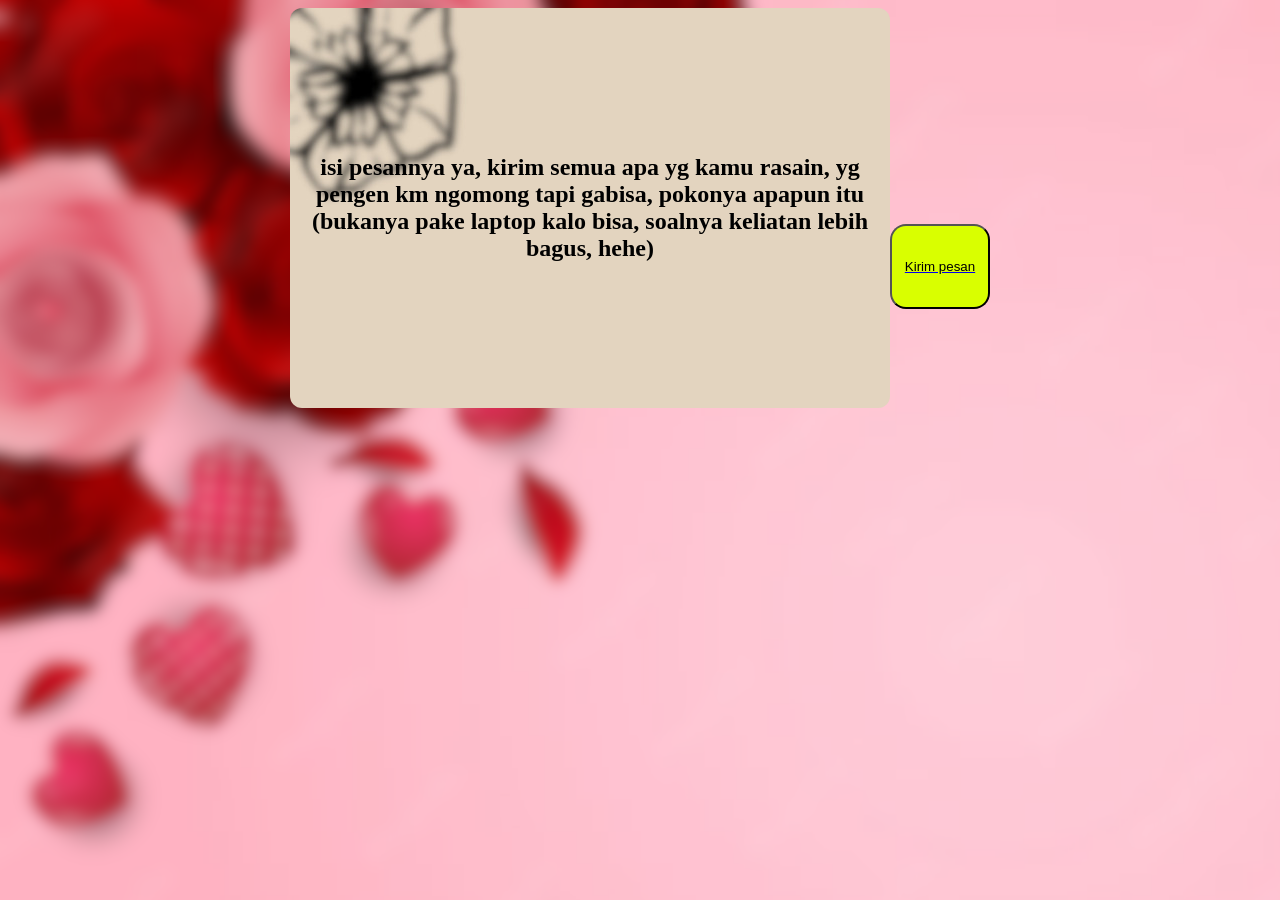
<file: index.html>
<!DOCTYPE html>
<html lang="en">
<head>
    <meta charset="UTF-8">
    <meta name="viewport" content="width=device-width, initial-scale=1.0">
    <title>Document</title>
</head>
<body>
    <div class="card">
       <center> <h2>isi pesannya ya, kirim semua apa yg kamu rasain, yg pengen km ngomong tapi gabisa, pokonya apapun itu (bukanya pake laptop kalo bisa, soalnya keliatan lebih bagus, hehe) </h2> </center><br> <br>
       


    </div>
    <br><br><br><br><br>
    <a href="Untitled-1.html">
        <br> <br><br><br><br> <br><br><br><br> <br><br><br>
        <button>Kirim pesan</button>



       </a>

    <link rel="stylesheet" href="css1.css">
</body>
</html>
</file>
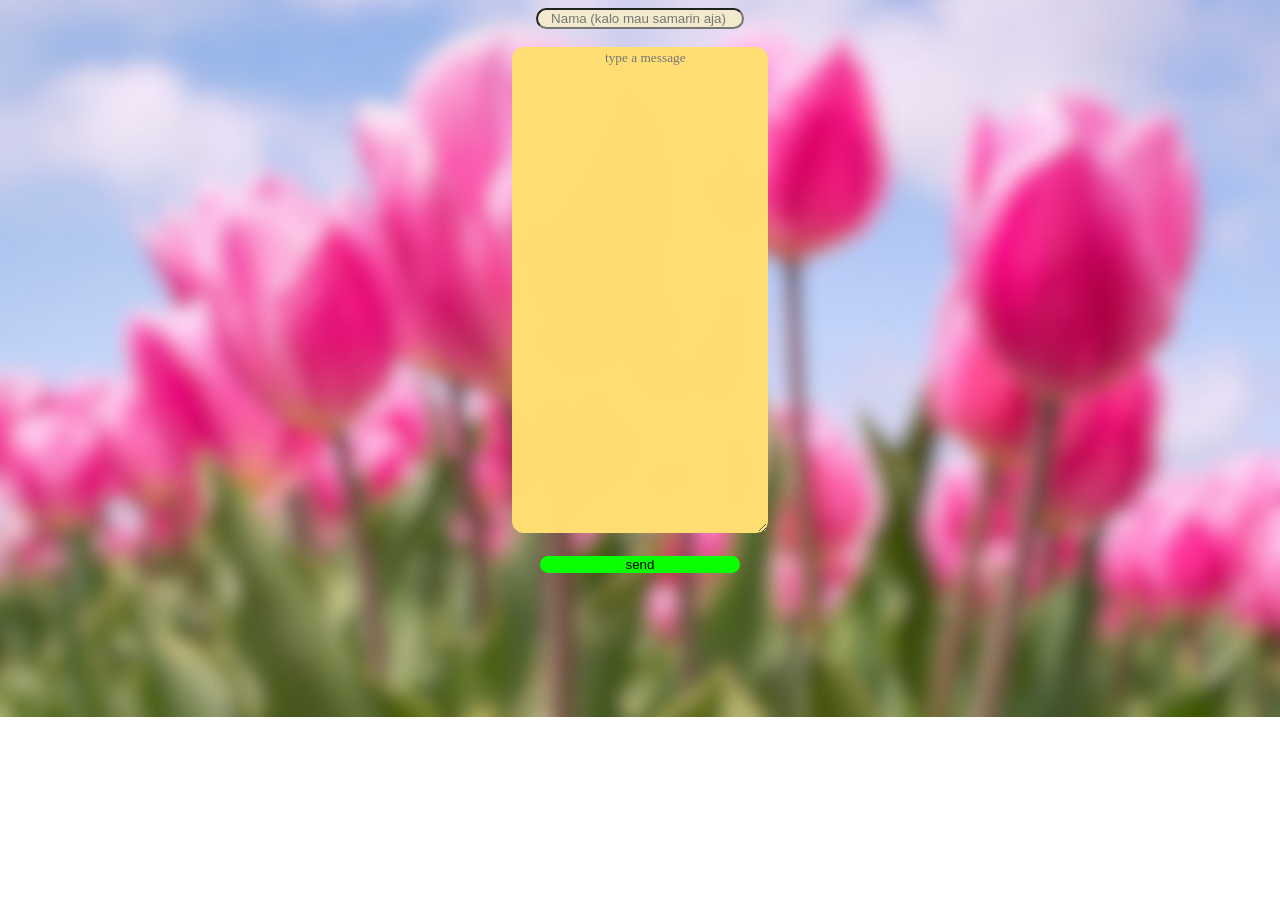
<file: Untitled-1.html>
<!DOCTYPE html>
<html lang="en">
<head>
    <meta charset="UTF-8">
    <meta name="viewport" content="width=device-width, initial-scale=1.0">
    <title>Document</title>
</head>
<body> <center>
    <div class="form">
    <form action="https://formspree.io/f/mrevoovd" method="post">
        <input type="text" name="nama" placeholder="   Nama (kalo mau samarin aja)" required> <br>
        <br>
        <textarea name="pesan" id="" cols="30" rows="30" placeholder="                           type a message" required></textarea>
        
            <br>
            <br>

            <div class="button">
                <button type="submit">send</button>


            </div>
        </div>
    </form>
</center>
    <link rel="stylesheet" href="Untitled-1.css">


</body>
</html>
</file>
<file: css1.css>
body{
justify-content: center;
display: flex;
background-image: url(ml.png);
}



.card{
width: 600px;
background-color: aqua;
border-color: rgb(0, 0, 0);
border-radius: 12px;
background-image: url(pubg.jpg);
height: 400px;
justify-content: center;
display: flex;
align-items: center;
}

button{
justify-content: center;
display: flex;
align-items: center;
width: 100px;
background-color: rgb(217, 255, 0);
height: 85px;
cursor: pointer;
transition: 0.3s;
border-radius: 16px;
}
button:hover{
transform: scale(1.1);


}
</file>
<file: Untitled-1.css>
body {
justify-content: center;
display: flex;
align-items: center;
background-image: url(ff.jpg); 
background-size: cover;
background-position: center;
background-repeat: no-repeat;


}

button{
width: 200px;
border-radius: 13px;
border: red;
cursor: pointer;
transition: 0.5s;
color: rgb(0, 0, 0);
background-color: rgb(11, 255, 3);

}

button:hover{
transform: scale(1.1);

}
textarea{
border-radius: 12px;
font-family: Cambria, Cochin, Georgia, Times, 'Times New Roman', serif;
width: 250px;
border-color: rgba(255, 222, 114, 0.993);
background-color: rgba(255, 222, 114, 0.993);
}
input{
border-radius: 15px;
width: 200px;
font-family: 'Segoe UI', Tahoma, Geneva, Verdana, sans-serif;
box-shadow: 33px;
background-color: rgb(243, 234, 205);
}
</file>
